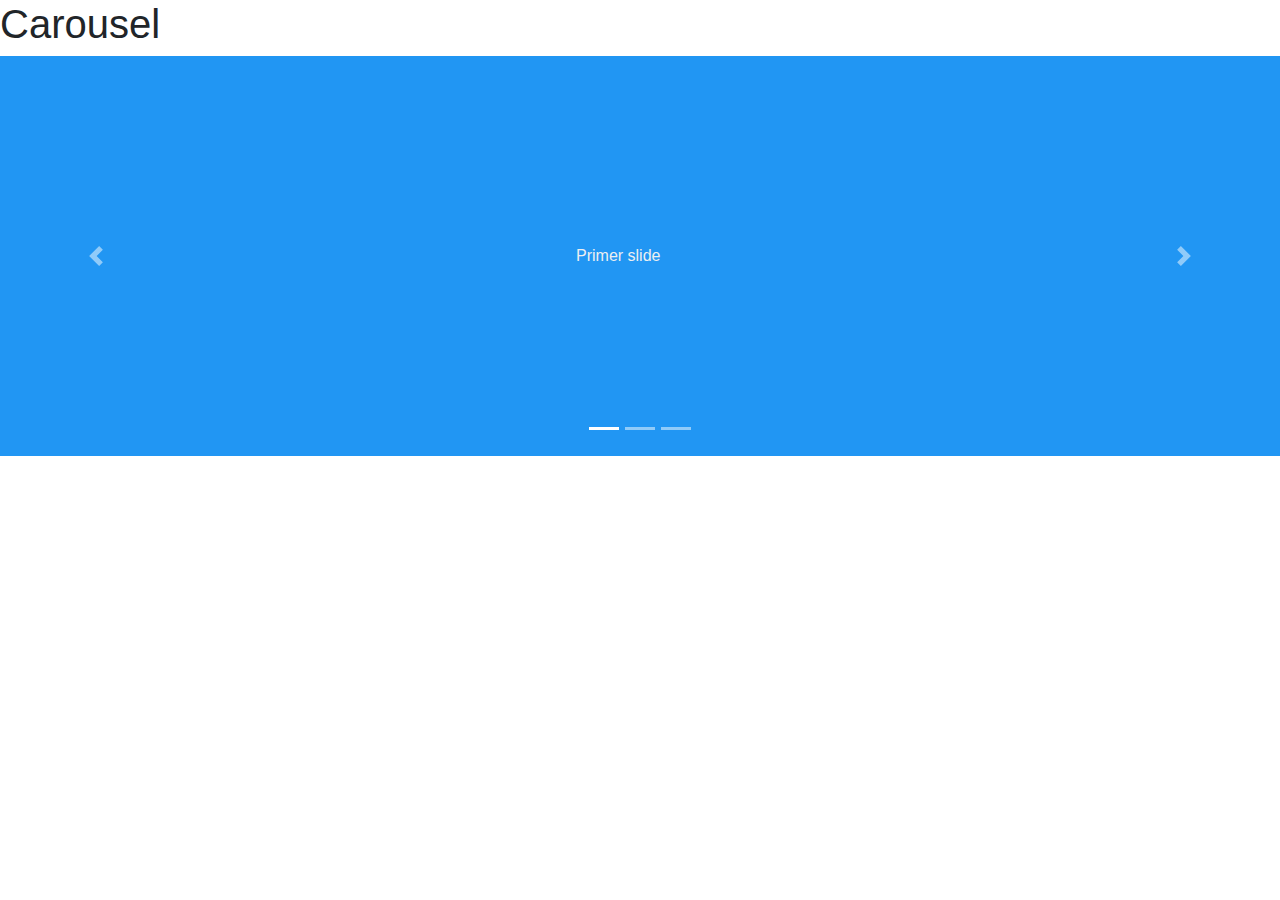
<file: ejemplo_bootstrap.html>
<!doctype html>
<html lang="en">
  <head>
    <!-- Required meta tags -->
    <meta charset="utf-8">
    <meta name="viewport" content="width=device-width, initial-scale=1, shrink-to-fit=no">

    <!-- Bootstrap CSS -->
    <link rel="stylesheet" href="https://stackpath.bootstrapcdn.com/bootstrap/4.3.1/css/bootstrap.min.css" integrity="sha384-ggOyR0iXCbMQv3Xipma34MD+dH/1fQ784/j6cY/iJTQUOhcWr7x9JvoRxT2MZw1T" crossorigin="anonymous">

    <title>Hello, world!</title>
     
      
  </head>
  <body>
    <h1>Carousel</h1>

    
        <div id="carousel1" class="carousel slide carousel-fade" data-ride="carousel">
            <div class="carousel-inner">
            <div class="carousel-item active">
                <svg class="bd-placeholder-img bd-placeholder-img-lg d-block w-100" width="800" height="400" xmlns="http://www.w3.org/2000/svg" preserveAspectRatio="xMidYMid slice" focusable="false" role="img" aria-label="Placeholder: Primer slide"><title>Placeholder</title><rect width="100%" height="100%" fill="#2196f3"></rect><text x="45%" y="50%" fill="#eceff1" dy=".3em">Primer slide</text></svg>
            </div>
            <div class="carousel-item">
                <svg class="bd-placeholder-img bd-placeholder-img-lg d-block w-100" width="800" height="400" xmlns="http://www.w3.org/2000/svg" preserveAspectRatio="xMidYMid slice" focusable="false" role="img" aria-label="Placeholder: Segundo slide"><title>Placeholder</title><rect width="100%" height="100%" fill="#f50057"></rect><text x="45%" y="50%" fill="#eceff1" dy=".3em">Segundo slide</text></svg>
            </div>
            <div class="carousel-item">
                <svg class="bd-placeholder-img bd-placeholder-img-lg d-block w-100" width="800" height="400" xmlns="http://www.w3.org/2000/svg" preserveAspectRatio="xMidYMid slice" focusable="false" role="img" aria-label="Placeholder: Tercer slide"><title>Placeholder</title><rect width="100%" height="100%" fill="#ff3d00"></rect><text x="45%" y="50%" fill="#eceff1" dy=".3em">Tercer slide</text></svg>
            </div>
            </div>
            
            <!--Controles NEXT y PREV-->
            <a class="carousel-control-prev" href="#carousel1" role="button" data-slide="prev">
                <span class="carousel-control-prev-icon" aria-hidden="true"></span>
                <span class="sr-only">Previous</span>
            </a>
            <a class="carousel-control-next" href="#carousel1" role="button" data-slide="next">
                <span class="carousel-control-next-icon" aria-hidden="true"></span>
                <span class="sr-only">Next</span>
            </a>
            <!--Controles de indicadores-->
            <ol class="carousel-indicators">
                <li data-target="#carousel1" data-slide-to="0" class="active"></li>
                <li data-target="#carousel1" data-slide-to="1"></li>
                <li data-target="#carousel1" data-slide-to="2"></li>
            </ol>
            
        </div>
      
      
    <!-- Optional JavaScript -->
    <!-- jQuery first, then Popper.js, then Bootstrap JS -->
    <script src="https://code.jquery.com/jquery-3.3.1.slim.min.js" integrity="sha384-q8i/X+965DzO0rT7abK41JStQIAqVgRVzpbzo5smXKp4YfRvH+8abtTE1Pi6jizo" crossorigin="anonymous"></script>
    <script src="https://cdnjs.cloudflare.com/ajax/libs/popper.js/1.14.7/umd/popper.min.js" integrity="sha384-UO2eT0CpHqdSJQ6hJty5KVphtPhzWj9WO1clHTMGa3JDZwrnQq4sF86dIHNDz0W1" crossorigin="anonymous"></script>
    <script src="https://stackpath.bootstrapcdn.com/bootstrap/4.3.1/js/bootstrap.min.js" integrity="sha384-JjSmVgyd0p3pXB1rRibZUAYoIIy6OrQ6VrjIEaFf/nJGzIxFDsf4x0xIM+B07jRM" crossorigin="anonymous"></script>
    
    <script>
       //$('.carousel').carousel();
    </script>  
      
  </body>
</html>
</file>
